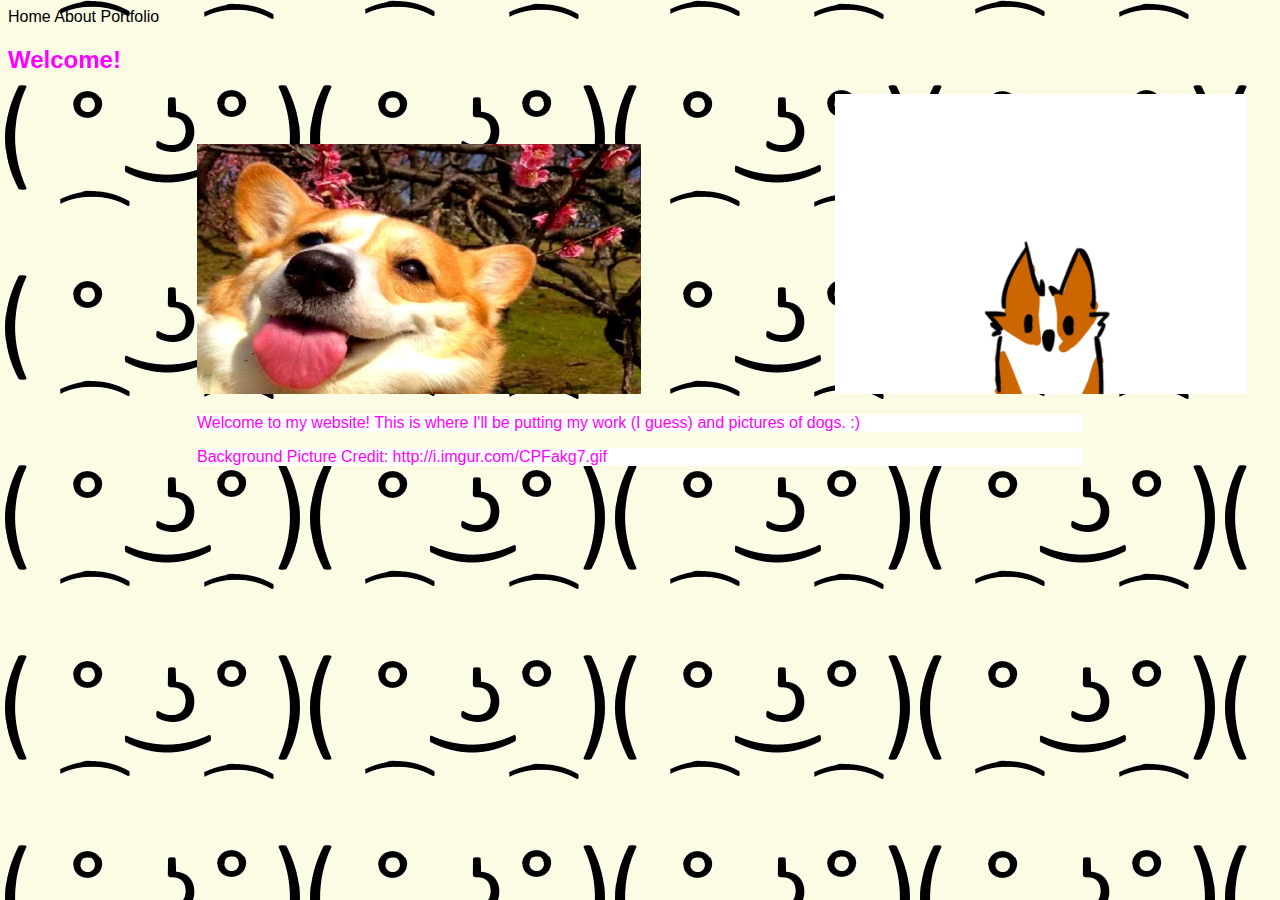
<file: my_website/index.html>
<!doctype html>
<html lang="en">
  <head>
    <meta charset="utf-8">
    <title>Home</title>
    <link href="about.css" rel="stylesheet" type="text/css">
  </head>
  <body>
    <a href="index.html">Home</a>
    <a href="about.html">About</a>
    <a href="portfolio.html">Portfolio</a>
    <h2>Welcome!</h1>
    <img src="images/corgi1.jpg" height="250" title="https://i.ytimg.com/vi/dREF7wFJaf8/maxresdefault.jpg">
    <img src="images/corgiwave.gif" height="300" title="https://giphy.com/gifs/animated-hello-waving-bcKmIWkUMCjVm">
    <p>Welcome to my website! This is where I'll be putting my work (I guess) and pictures of dogs. :)</p>
    <style>
a:link {
    color: black;
    background-color: transparent;
    text-decoration: none;
}
a:visited {
    color: black;
    background-color: transparent;
    text-decoration: none;
}
a:hover {
    color: grey;
    background-color: transparent;
    text-decoration: none;
}
a:active {
    color: white;
    background-color: transparent;
    text-decoration: none;
}
</style>
<p>Background Picture Credit: http://i.imgur.com/CPFakg7.gif</p>
  </body>
</html>
</file>
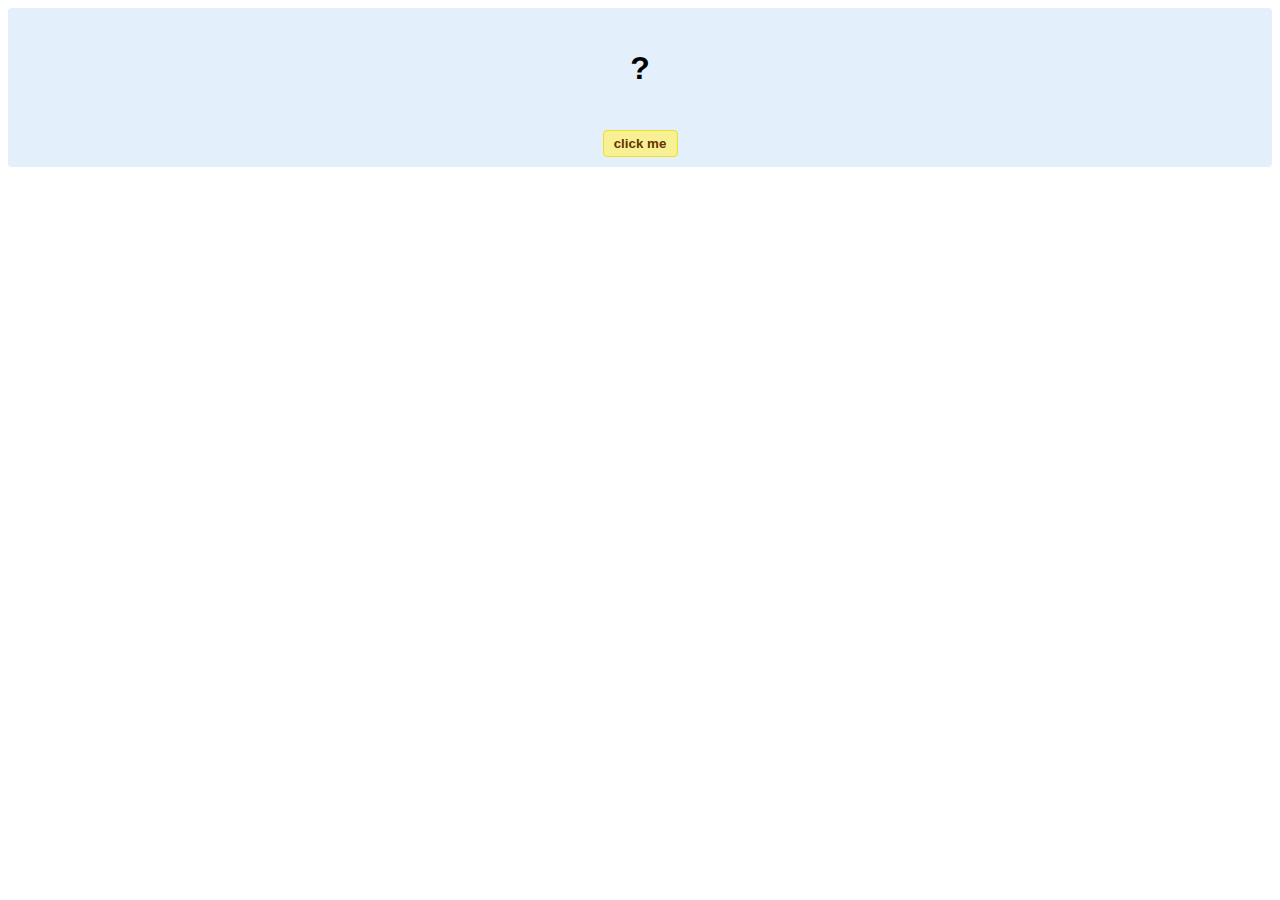
<file: hello-world.html>
<!DOCTYPE html>
<!-- HTML5 Hello world by kirupa - http://www.kirupa.com/html5/getting_your_feet_wet_html5_pg1.htm -->
<html lang="en-us">

<head>
<meta charset="utf-8">
<title>Hello...</title>
<style type="text/css">
#mainContent {
	font-family: Arial, Helvetica, sans-serif;
	font-size: xx-large;
	font-weight: bold;
	background-color: #E3F0FB;
	border-radius: 4px;
	padding: 10px;
	text-align: center;
}
.buttonStyle {
	border-radius: 4px;
	border: thin solid #F0E020;
	padding: 5px;
	background-color: #F8F094;
	font-family: "Segoe UI", Tahoma, Geneva, Verdana, sans-serif;
	font-weight: bold;
	color: #663300;
	width: 75px;
}

.buttonStyle:hover {
	border: thin solid #FFCC00;
	background-color: #FCF9D6;
	color: #996633;
	cursor: pointer;
}
.buttonStyle:active {
	border: thin solid #99CC00;
	background-color: #F5FFD2;
	color: #669900;
	cursor: pointer;
}

</style>
</head>

<body>
<div id="mainContent">
<p id="helloText">?</p>
<button id="clickButton" class="buttonStyle">click me</button>
</div>
<script> 
var myButton = document.getElementById("clickButton");
var myText = document.getElementById("helloText");

myButton.addEventListener('click', doSomething, false)

function doSomething() {
	myText.textContent = "hello, world!";
}
</script>

</body>
</html>
</file>
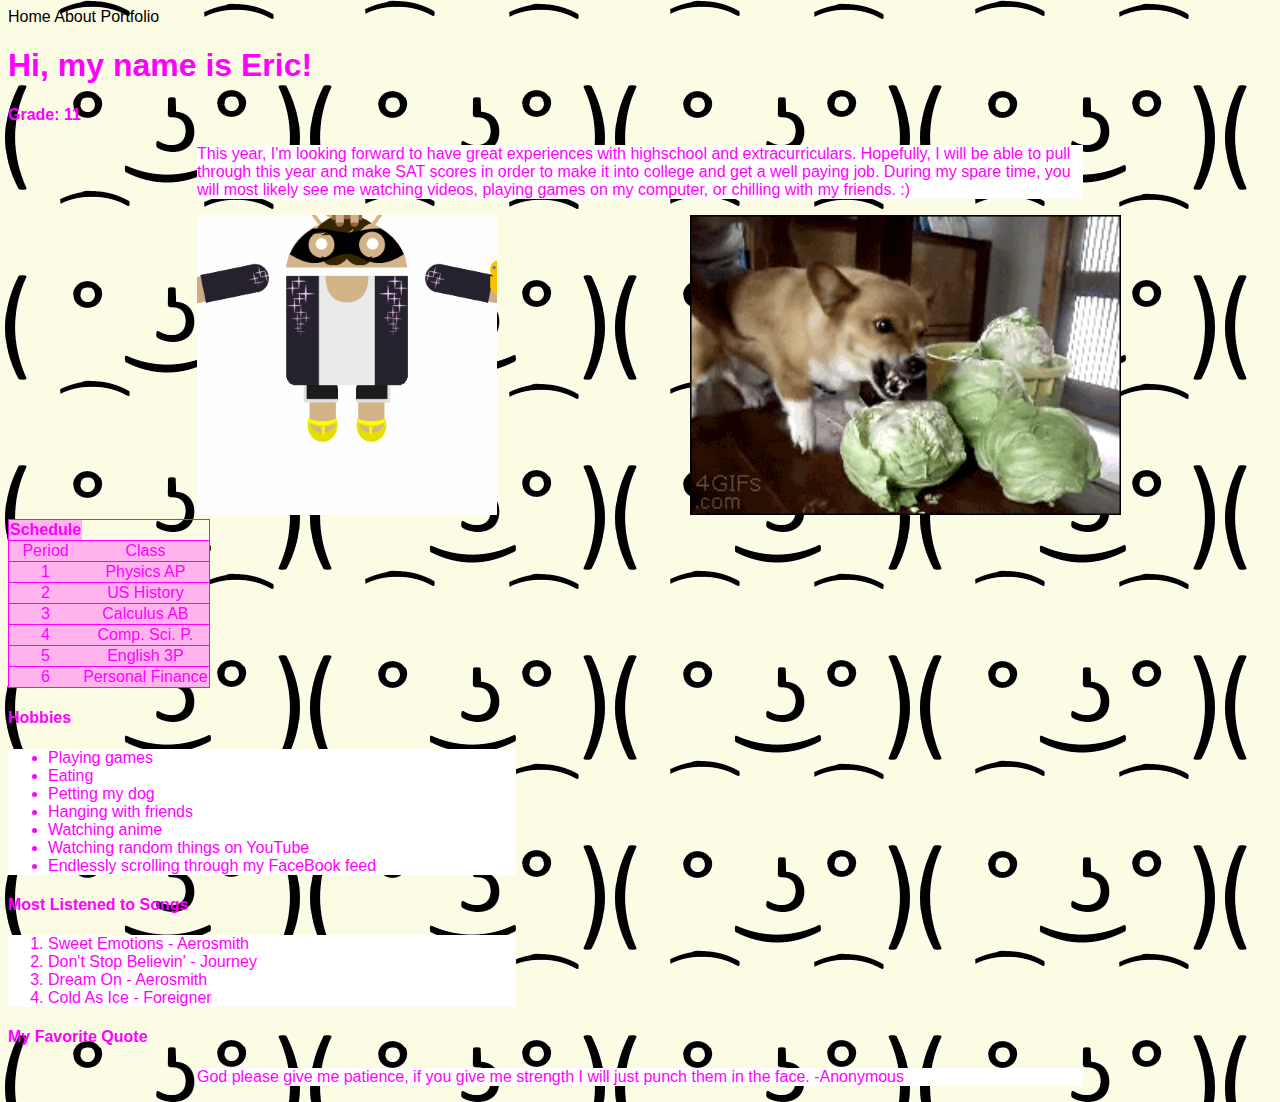
<file: my_website/about.html>
<!doctype html>
	<html lang="en">
		<head>
    		<meta charset="utf-8">
    		<title>About Me</title>
    		<link href="about.css" rel="stylesheet" type="text/css">
		</head>
	<body>
	  <style>
a:link {
    color: black;
    background-color: transparent;
    text-decoration: none;
}
a:visited {
    color: black;
    background-color: transparent;
    text-decoration: none;
}
a:hover {
    color: grey;
    background-color: transparent;
    text-decoration: none;
}
a:active {
    color: white;
    background-color: transparent;
    text-decoration: none;
}
    </style>
    <a href="index.html">Home</a>
    <a href="about.html">About</a>
    <a href="portfolio.html">Portfolio</a>
    <h1>Hi, my name is Eric!</h1>
    <h4>Grade: 11</h4>
    <p>This year, I'm looking forward to have great experiences with highschool and extracurriculars. Hopefully, I will be able to pull through this year and make SAT scores in order to make it into college and get a well paying job. During my spare time, you will most likely see me watching videos, playing games on my computer, or chilling with my friends. :)</p>
    <img src="images/Eric.gif" height="300" title="andriodify">
    <img src="images/corgi2.gif" height="300" title="https://giphy.com/gifs/stupid-cabbage-WLbtNNR5TKJBS">
    <table>
      <th>Schedule</th>
      <tr><td>Period</td><td>Class</td></tr>
      <tr><td>1</td><td>Physics AP</td></tr>
      <tr><td>2</td><td>US History</td></tr>
      <tr><td>3</td><td>Calculus AB</td></tr>
      <tr><td>4</td><td>Comp. Sci. P.</td></tr>
      <tr><td>5</td><td>English 3P</td></tr>
      <tr><td>6</td><td>Personal Finance</td></tr>
    </table>
    <h4>Hobbies</h4>
    <ul>
      <li>Playing games</li>
      <li>Eating</li>
      <li>Petting my dog</li>
      <li>Hanging with friends</li>
      <li>Watching anime</li>
      <li>Watching random things on YouTube</li>
      <li>Endlessly scrolling through my FaceBook feed</li>
    </ul>
    <h4>Most Listened to Songs</h4>
    <ol>
      <li>Sweet Emotions - Aerosmith</li>
      <li>Don't Stop Believin' - Journey</li>
      <li>Dream On - Aerosmith</li>
      <li>Cold As Ice - Foreigner</li>
    </ol>
    <h4>My Favorite Quote</h4>
    <p>God please give me patience, if you give me strength I will just punch them in the face. -Anonymous</p>
  </body>
</file>
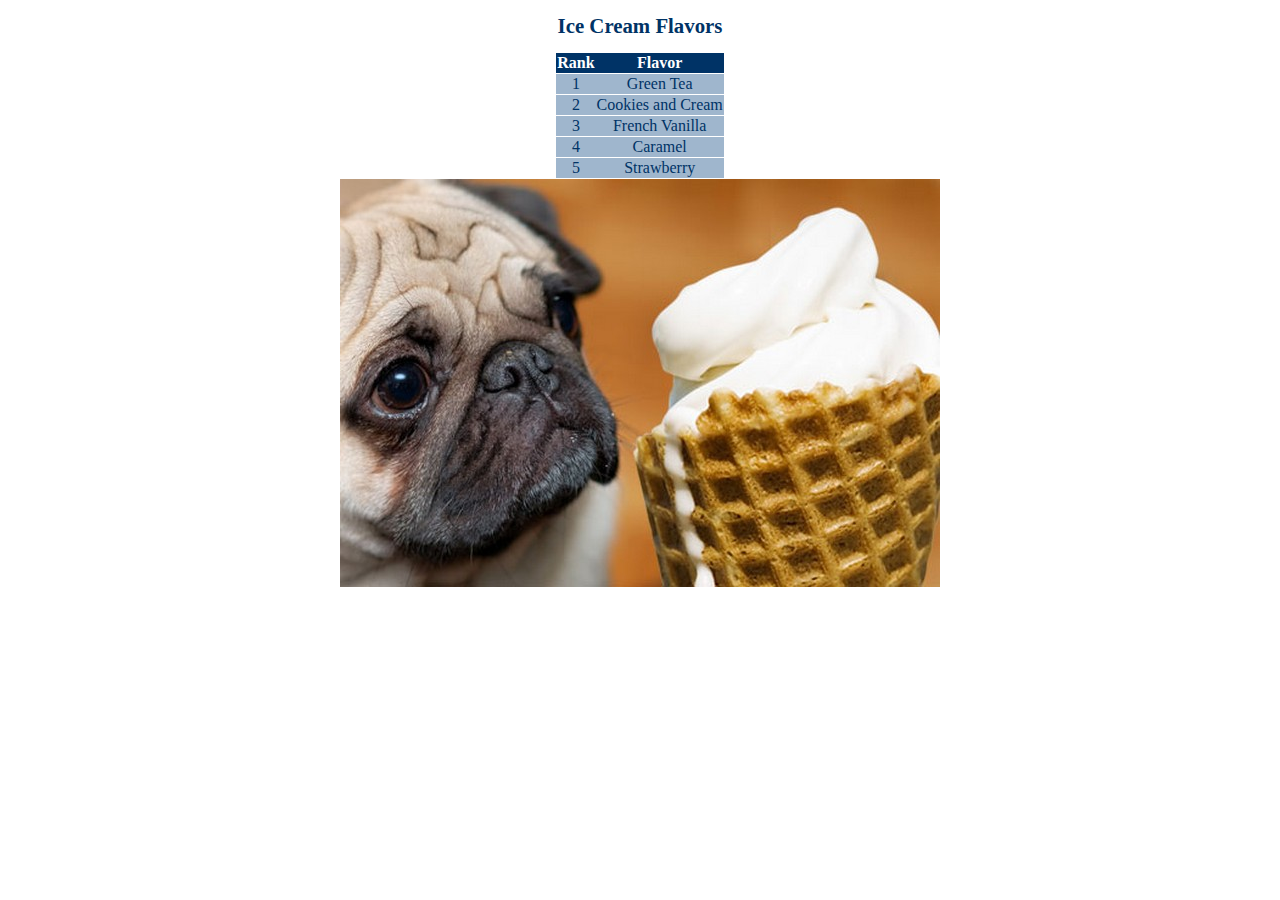
<file: my_website/ice.html>
<!doctype html>
<html>
    <head>
        <meta charset="utf-8">
        <title>Ice Cream</title>
        <link href="icecream.css" rel="stylesheet" type="text/css">
    </head>
    <body>
        <h1>Ice Cream Flavors</h1>
        <table>
            <tr><th>Rank</th><th>Flavor</th></tr>
            <tr><td>1</td><td>Green Tea</td></tr>
            <tr><td>2</td><td>Cookies and Cream</td></tr>
            <tr><td>3</td><td>French Vanilla</td></tr>
            <tr><td>4</td><td>Caramel</td></tr>
            <tr><td>5</td><td>Strawberry</td></tr>
        </table>
        <img src="images/dogwithicecream.jpg"/>
    </body>
</html>
</file>
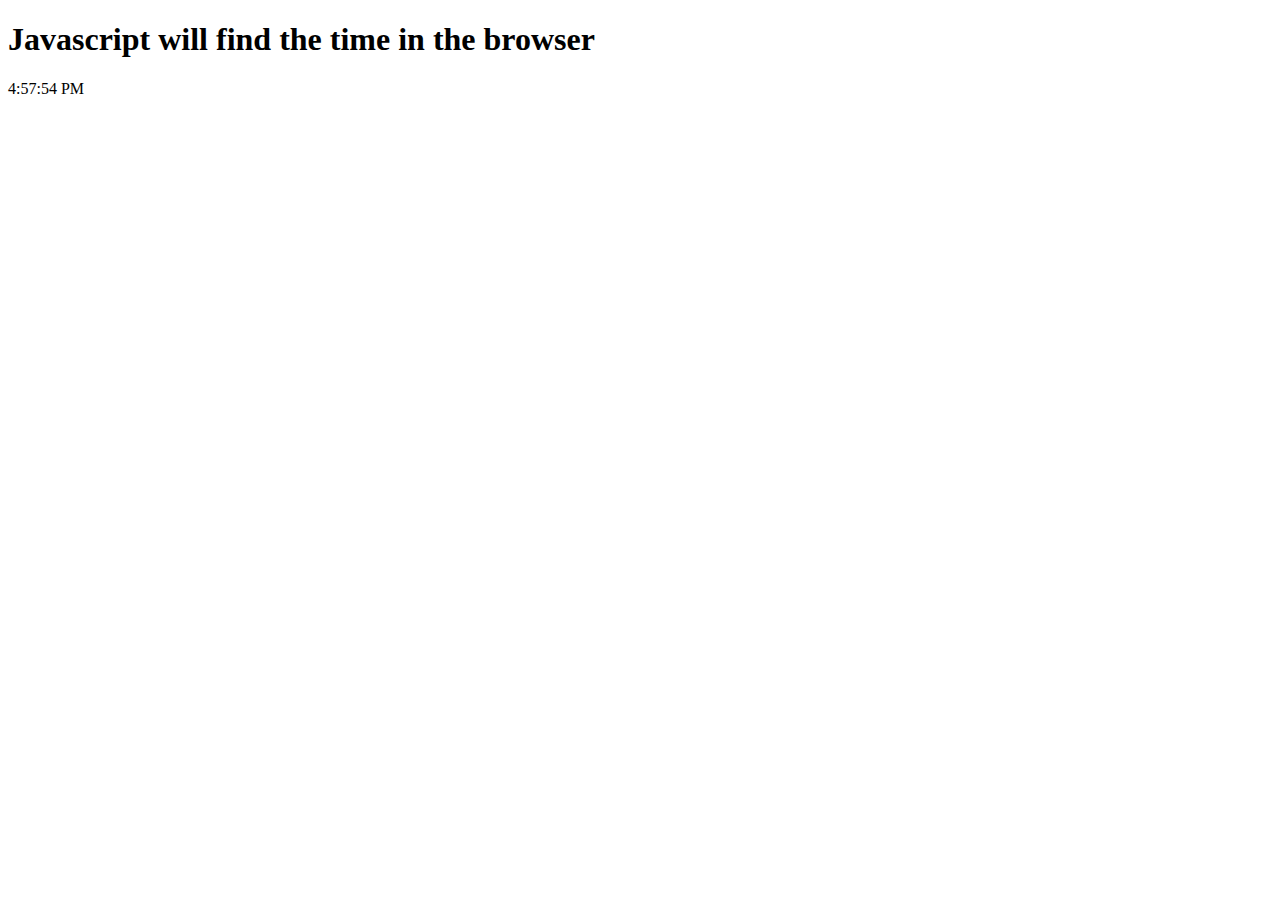
<file: my_website/Javascriptpractice.html>
<!doctype html>
<html>
    <head>
        <meta charset="utf=8">
        <title> JavaScript Practice</title>
    </head>
    <body>
        <h1> Javascript will find the time in the browser</h1>
        <script type="text/javascript">
            var current = new Date();
            var hours = current.getHours();
            var minutes = current.getMinutes();
            var seconds = current.getSeconds();
            var suffix = "AM";
            
            if (seconds<10){
                seconds="0"+seconds;
            }
            if (minutes<10){
                minutes="0"+minutes;
            }
            if (hours>12){
                hours=hours-12;
                suffix="PM";
            }
            if (hours===0){
                hours=12;
            }
            document.write("<p>"+hours+":"+minutes+":"+seconds+" "+suffix+"</p>");
            
        </script>
    </body>
</html>
</file>
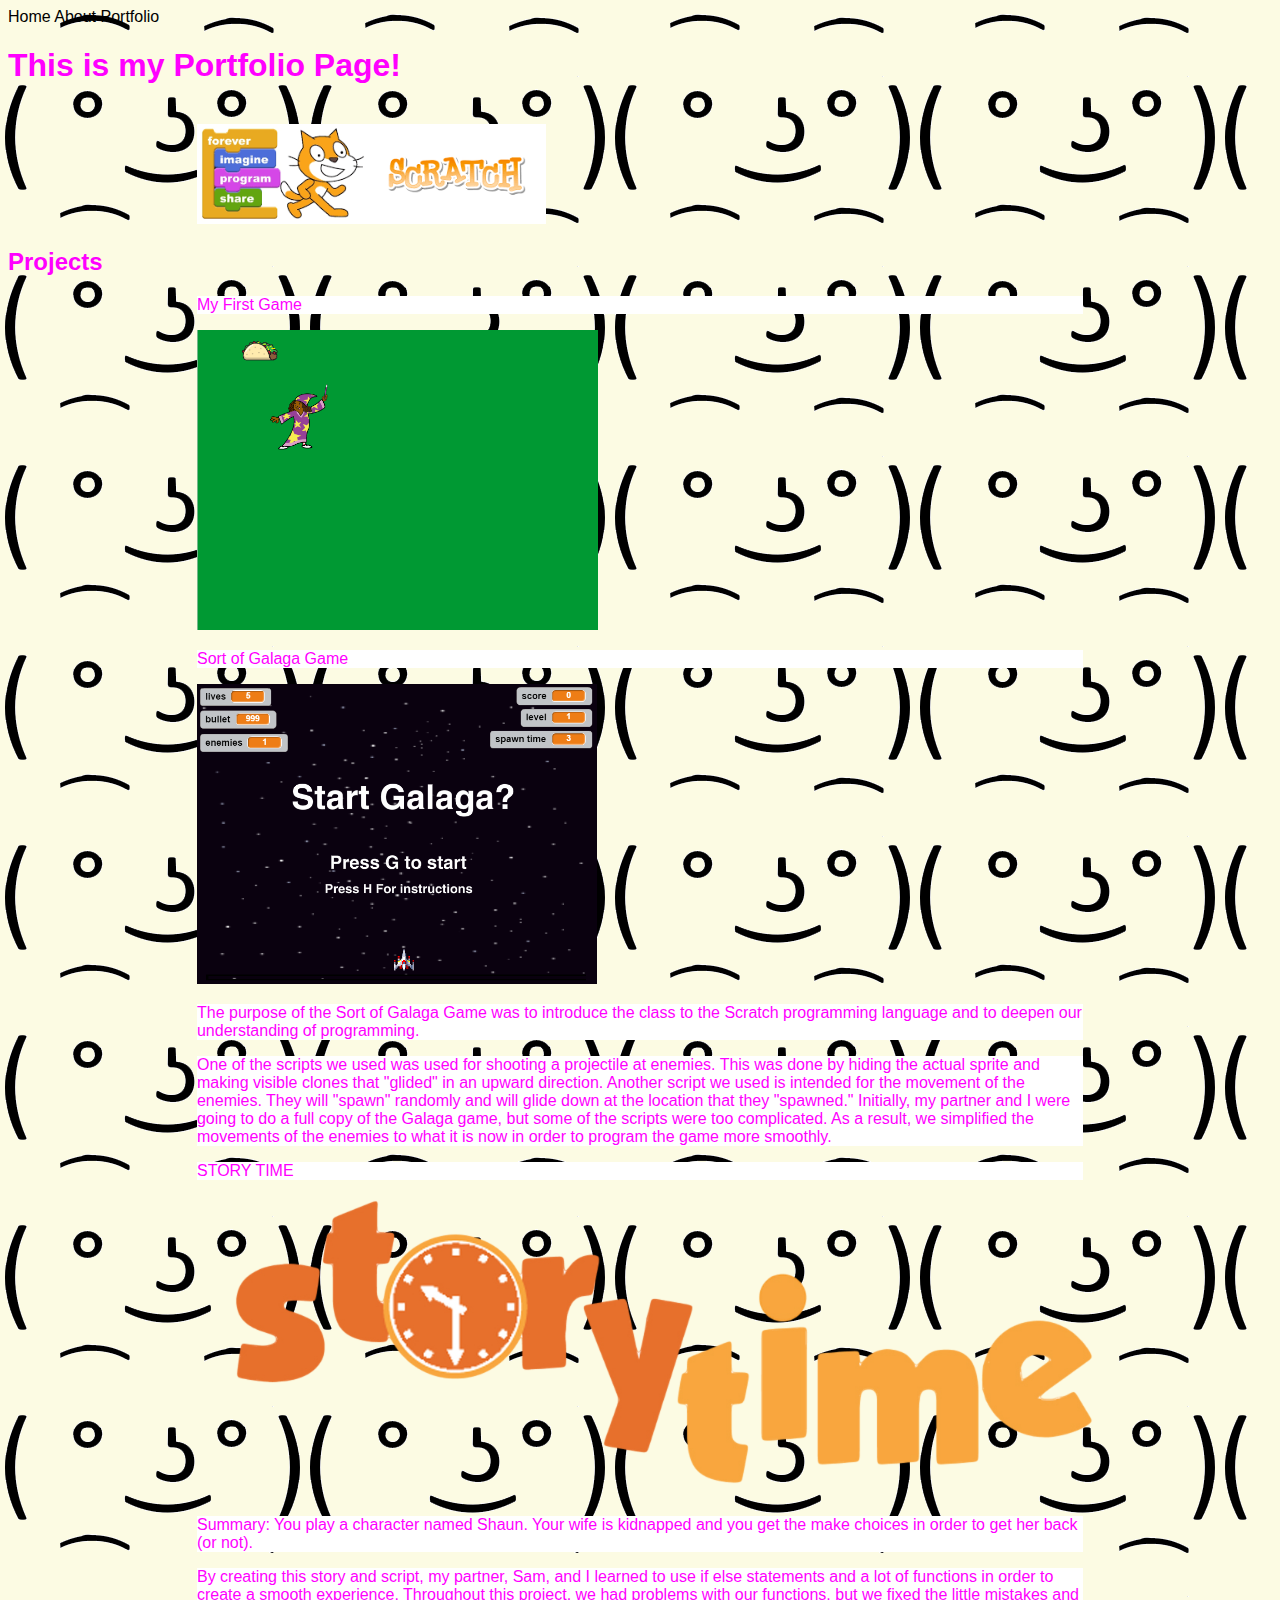
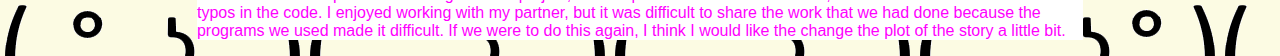
<file: my_website/portfolio.html>
<!doctype html>
	<html lang="en">
	  <head>
	    <meta charset="utf-8">
	    <title>Portfolio</title>
	    <link href="about.css" rel="stylesheet" type="text/css">
	  </head>
	  <body>
    <a href="index.html">Home</a>
    <a href="about.html">About</a>
    <a href="portfolio.html">Portfolio</a>
    <h1>This is my Portfolio Page!</h1>
    <br>
    <a target="_blank" href="https://scratch.mit.edu">
      <img src="images/scratchlogo.png" height="100">
    </a>
    <br>
    <h2>Projects</h2>
    <p>My First Game</p>
    <a href="https://scratch.mit.edu/projects/127672056/">
      <img src="images/TacoWizard.PNG" height="300">
    </a>
    <p>Sort of Galaga Game</p>
    <a href="https://scratch.mit.edu/projects/127881486/">
      <img src="images/scratchgame.png" height="300">
    </a>
    <p>The purpose of the Sort of Galaga Game was to introduce the class to the Scratch programming language and to deepen our understanding of programming.</p>
    <p>One of the scripts we used was used for shooting a projectile at enemies.  This was done by hiding the actual sprite and making visible clones that "glided" in an upward direction. 
    Another script we used is intended for the movement of the enemies. They will "spawn" randomly and will glide down at the location that they "spawned." 
    Initially, my partner and I were going to do a full copy of the Galaga game, but some of the scripts were too complicated. 
    As a result, we simplified the movements of the enemies to what it is now in order to program the game more smoothly.</p>
    <p>STORY TIME</p>
    <a href="https://repl.it/EqYF/7">
      <img src="images/story.png" height="300">
    </a>
    <p>Summary: You play a character named Shaun.  Your wife is kidnapped and you get the make choices in order to get her back (or not).</p>
    <p>By creating this story and script, my partner, Sam, and I learned to use if else statements and a lot of functions in order to create a smooth experience.  
    Throughout this project, we had problems with our functions, but we fixed the little mistakes and typos in the code.  
    I enjoyed working with my partner, but it was difficult to share the work that we had done because the programs we used made it difficult.
    If we were to do this again, I think I would like the change the plot of the story a little bit.</p>
<style>
a:link {
    color: black;
    background-color: transparent;
    text-decoration: none;
}
a:visited {
    color: black;
    background-color: transparent;
    text-decoration: none;
}
a:hover {
    color: grey;
    background-color: transparent;
    text-decoration: none;
}
a:active {
    color: white;
    background-color: transparent;
    text-decoration: none;
}
</style>
	  </body>
	</html>
</file>
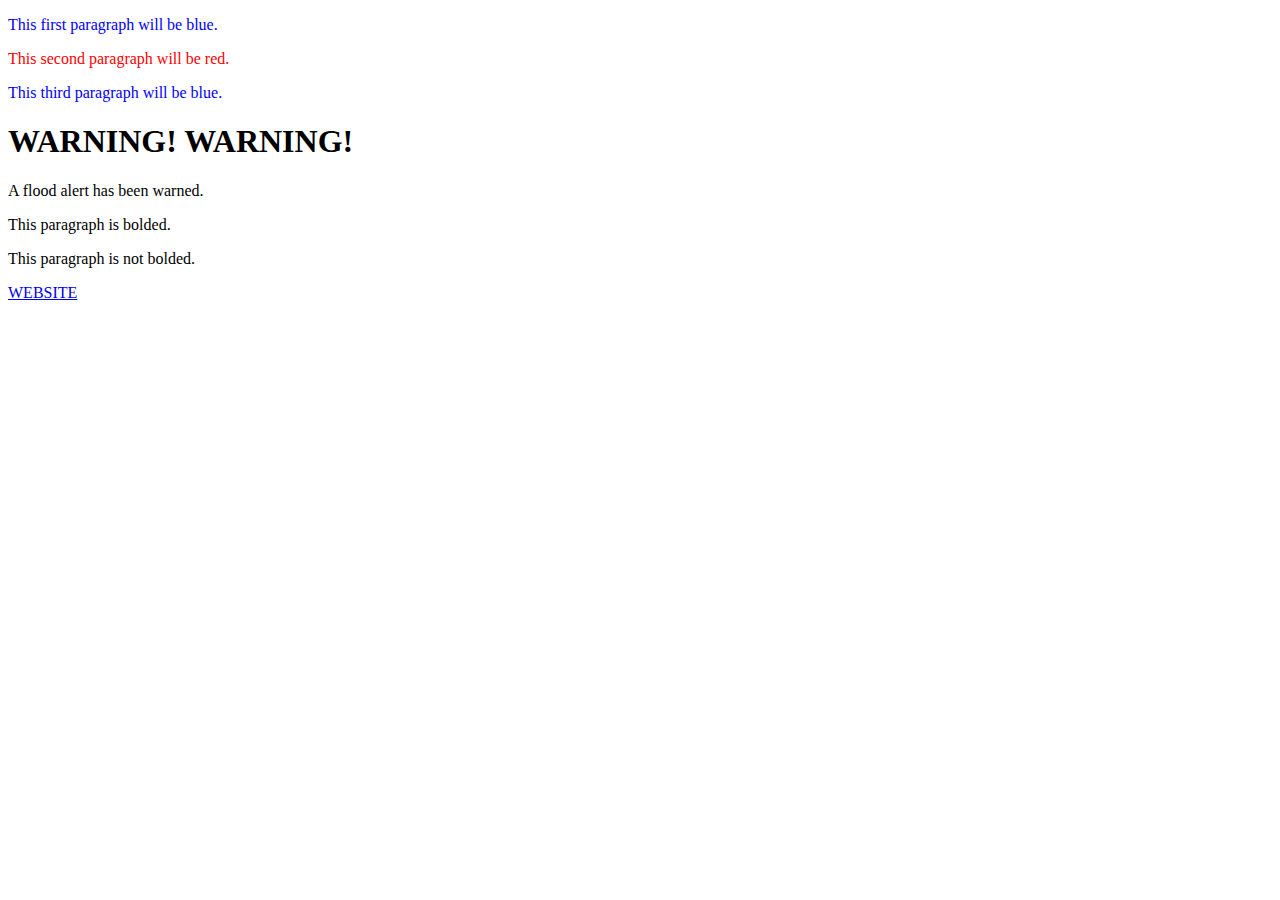
<file: my_website/practice.html>
<!DOCTYPE html>
<html>
	<head>
		<meta charset="UTF-8">
		<title>Practice</title>
		<link href="practice.css" rel="stylesheet" type="text/css">
	</head>
	<body>
		<!-- Slide 3 -->
		<p class="bluetext"> This first paragraph will be blue.</p>
		<p class="redtext"> This second paragraph will be red.</p>
		<p class="bluetext"> This third paragraph will be blue.</p>
		
		<!-- Slide 4 -->
		<h1 class="important">WARNING! WARNING!</h1>
		<p class="important">A flood alert has been warned.</p>
		
		<!-- Slide 5 -->
		<p>This paragraph is bolded.</p>
		<p>This paragraph is not bolded.</p>
		
		<!-- Slide 6 -->
		<a href="http://www.laquintahs.org" target="_blank">WEBSITE</a>
	</body>
</html>
</file>
<file: my_website/about.css>
body{
    text-align:left;
    background-color:#FCFBE3;
    background-image: url("images/lennyeyebrow.gif");
    color: #FF00FF;
    font-family: "Century Gothic", CenturyGothic, AppleGothic, sans-serif;
}
table{
    
    text-align: left;
    border-collapse: collapse;
}
tr{
    border: 1px solid #FF00FF;
    text-align: center;
    background-color: #ffb3ec;
}
th{
    text-align: left;
    color: #FF00FF;
    background-color: #ffb3ec;
}
p{
    background-color:white;
    margin-right: 5cm;
    margin-left: 5cm;
}
ul{
    background-color:white;
    margin-right: 20cm;
}
ol{
    background-color:white;
    margin-right: 20cm;
}
img{
    margin-left: 5cm;
}
</file>
<file: my_website/icecream.css>
body{
    font-family:"Comic Sans MS", fantasy;
    color: #003366;
    text-align: center;
}
h1{
    font-size:1.3em;
    text-align: center;
}
table{
    margin-left: auto;
    margin-right: auto;
    text-align: left;
    border-collapse: collapse;
}
tr{
    border: 1px solid #ffffff;
    text-align: center;
    background-color: #9fb6cd;
}
th{
    text-align: center;
    color: #ffffff;
    background-color: #003366;
}
</file>
<file: my_website/practice.css>
p.bluetext { 
    color: blue;
}
p.redtext { 
    color: red;
}
</file>
